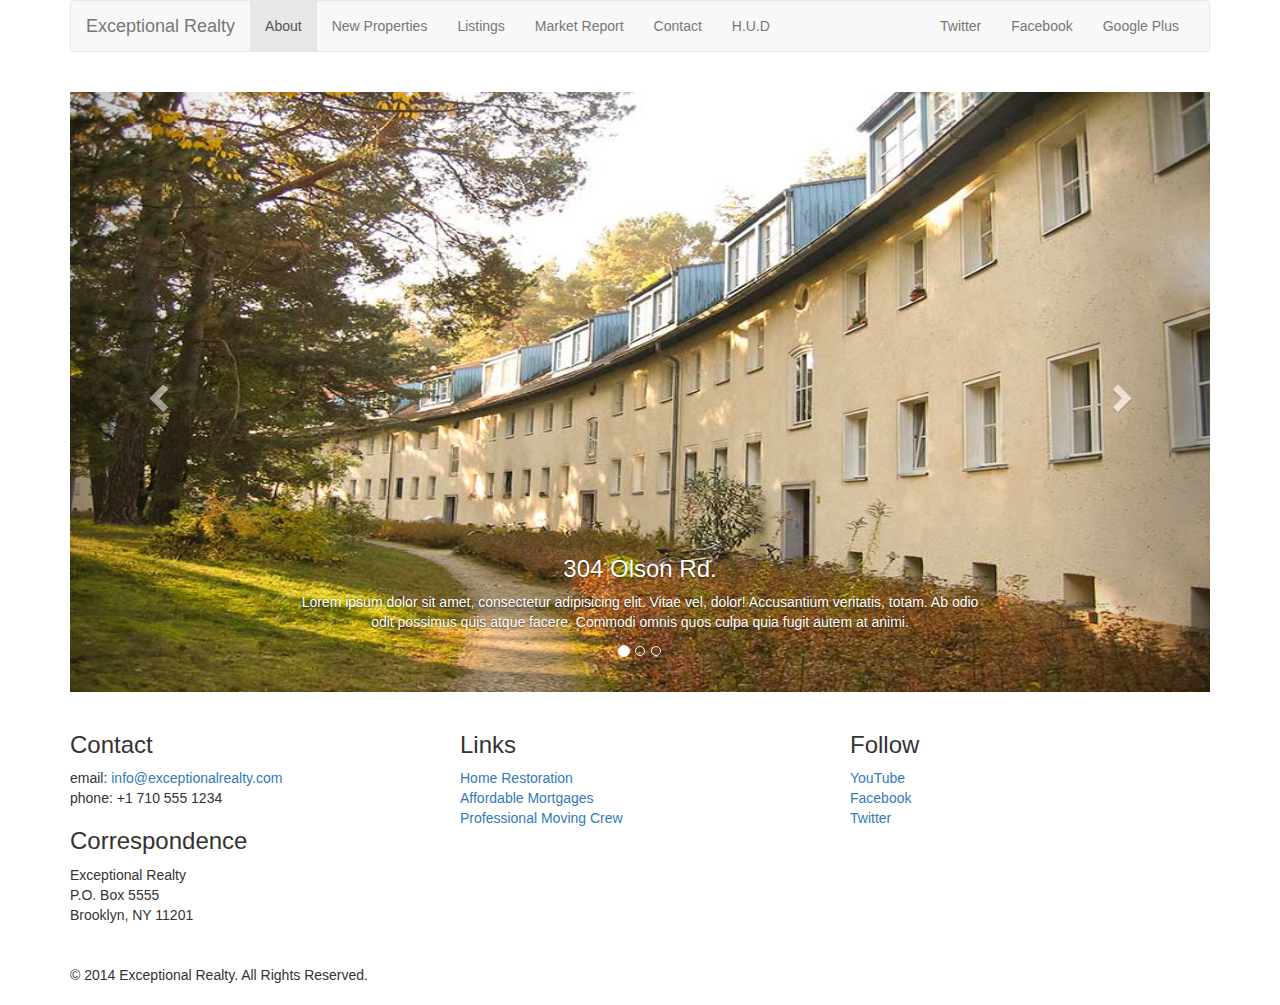
<file: new-properties.html>
<!DOCTYPE html>
<html lang="en">
  <head>
    <meta charset="utf-8">
    <meta http-equiv="X-UA-Compatible" content="IE=edge">
    <meta name="viewport" content="width=device-width, initial-scale=1">
    <!-- The above 3 meta tags *must* come first in the head; any other head content must come *after* these tags -->
    <title>Exceptional Realty Group - Luxury Homes - About</title>

    <!-- Bootstrap -->
    <link href="css/bootstrap.min.css" rel="stylesheet">

    <!-- Custom Style -->
    <link rel="stylesheet" href="css/style.css">

    <!-- HTML5 shim and Respond.js for IE8 support of HTML5 elements and media queries -->
    <!-- WARNING: Respond.js doesn't work if you view the page via file:// -->
    <!--[if lt IE 9]>
      <script src="https://oss.maxcdn.com/html5shiv/3.7.3/html5shiv.min.js"></script>
      <script src="https://oss.maxcdn.com/respond/1.4.2/respond.min.js"></script>
    <![endif]-->
  </head>
  <body>
    <div class="container">

      <div class="row">
        <div class="col-sm-12">
            <nav class="navbar navbar-default">
              <div class="container-fluid">
              <!-- Brand and toggle get grouped for better mobile display -->
                <div class="navbar-header">
                  <button type="button" class="navbar-toggle collapsed" data-toggle="collapse" data-target="#bs-example-navbar-collapse-1" aria-expanded="false">
                  <span class="sr-only">Toggle navigation</span>
                  <span class="icon-bar"></span>
                  <span class="icon-bar"></span>
                  <span class="icon-bar"></span>
                  </button>
                <a class="navbar-brand" href="#">Exceptional Realty</a>
                </div>
                
                <!-- Collect the nav links, forms, and other content for toggling -->
                <div class="collapse navbar-collapse" id="bs-example-navbar-collapse-1">
                  <!-- main nav links -->
                  <ul class="nav navbar-nav">
                    <li class="active"><a href="index.html">About</a></li>
                    <li><a href="new-properties.html">New Properties</a></li>
                    <li><a href="#">Listings</a></li>
                    <li><a href="#">Market Report</a></li>
                    <li><a href="#">Contact</a></li>
                    <li><a href="#" target="_blank">H.U.D</a></li>
                  </ul>
                  <!-- Social nav links -->
                  <ul class="nav navbar-nav navbar-right">
                    <li><a class="twit" href="#" title="Twitter">Twitter</a></li>
                    <li><a href="#" class="fbook" title="Facebook">Facebook</a></li>
                    <li><a href="#" class="gplus" title="Google Plus">Google Plus</a></li>
                  </ul>
                </div><!-- /.navbar-collapse -->
              </div><!-- /.container-fluid -->
            </nav>
        </div>
      </div>

      <div class="row">
        <div class="col-xs-12">
          
          <!-- Image Carousel -->
          <div id="carousel-example-generic" class="carousel slide" data-ride="carousel">
            <!-- Indicators -->
            <ol class="carousel-indicators">
              <li data-target="#carousel-example-generic" data-slide-to="0" class="active"></li>
              <li data-target="#carousel-example-generic" data-slide-to="1"></li>
              <li data-target="#carousel-example-generic" data-slide-to="2"></li>
            </ol>

            <!-- Wrapper for slides -->
            <div class="carousel-inner" role="listbox">

              <div class="item active">
                <img src="images/new-1.jpg" alt="304 Olson Rd.">
                <div class="carousel-caption">
                  <h3>304 Olson Rd.</h3>
                  <p>Lorem ipsum dolor sit amet, consectetur adipisicing elit. Vitae vel, dolor! Accusantium veritatis, totam. Ab odio odit possimus quis atque facere. Commodi omnis quos culpa quia fugit autem at animi.</p>
                </div>
              </div>

              <div class="item">
                <img src="images/new-2.jpg" alt="9872 Freemont Dr.">
                <div class="carousel-caption">
                  <h3>9872 Freemont Dr.</h3>
                  <p>Lorem ipsum dolor sit amet, consectetur adipisicing elit. Vitae vel, dolor! Accusantium veritatis, totam. Ab odio odit possimus quis atque facere. Commodi omnis quos culpa quia fugit autem at animi.</p>
                </div>
              </div>

            </div>

            <!-- Controls -->
            <a class="left carousel-control" href="#carousel-example-generic" role="button" data-slide="prev">
              <span class="glyphicon glyphicon-chevron-left" aria-hidden="true"></span>
              <span class="sr-only">Previous</span>
            </a>
            <a class="right carousel-control" href="#carousel-example-generic" role="button" data-slide="next">
              <span class="glyphicon glyphicon-chevron-right" aria-hidden="true"></span>
              <span class="sr-only">Next</span>
            </a>
          </div>

        </div> <!-- .col-xs-12 -->
      </div> <!--.row -->

      <div class="row">
        <div class="col-sm-4">
          <h3>Contact</h3>
          <p>
            email: <a href="mailto:info@exceptionalrealty.com">info@exceptionalrealty.com</a><br>
            phone: +1 710 555 1234
          </p>
          <h3>Correspondence</h3>
          <address>
            Exceptional Realty<br>
            P.O. Box 5555<br>
            Brooklyn, NY 11201
          </address>
        </div>
        <div class="col-sm-4">
          <h3>Links</h3>
          <p>
            <a href="#" target="_blank">Home Restoration</a><br>
            <a href="#" target="_blank">Affordable Mortgages</a><br>
            <a href="#" target="_blank">Professional Moving Crew</a>
          </p>
        </div>
        <div class="col-sm-4">
          <h3>Follow</h3>
          <p>
            <a href="#" target="_blank">YouTube</a><br>
            <a href="#" target="_blank">Facebook</a><br>
            <a href="#" target="_blank">Twitter</a>
          </p>
        </div>
      </div>

      <div class="row">
        <div class="col-sm-12">
           &copy; 2014 Exceptional Realty. All Rights Reserved.
        </div>
      </div>

    </div> <!-- .container -->

    <!-- jQuery (necessary for Bootstrap's JavaScript plugins) -->
    <script src="https://ajax.googleapis.com/ajax/libs/jquery/1.12.4/jquery.min.js"></script>
    <!-- Include all compiled plugins (below), or include individual files as needed -->
    <script src="js/bootstrap.min.js"></script>
  </body>
</html>
</file>
<file: css/style.css>
/*/////// MEDIA ////////*/

img, video, audio, iframe, table, form {
  width: 100%; /* IE */
  max-width: 100%; /* FF, Safari, Chrome */
}

/*/////// LAYOUT STYLES ////////*/

.row {
	margin-bottom: 20px;
}

/*////// CAROUSEL STYLES //////*/

#carousel-example-generic .item img {
	height: auto;
}
.carousel-caption p {
	display: none;
}


@media only screen and (min-width: 768px) {
	#carousel-example-generic .item img {
	   height: 384px;
	}
}

@media only screen and (min-width: 992px) {
	#carousel-example-generic .item img {
	   height: 496px;
	}
	.carousel-caption p {
		display: block; 
	}
}

@media only screen and (min-width: 1200px) {
	#carousel-example-generic .item img {
	   height: 600px;
	}
}
</file>
